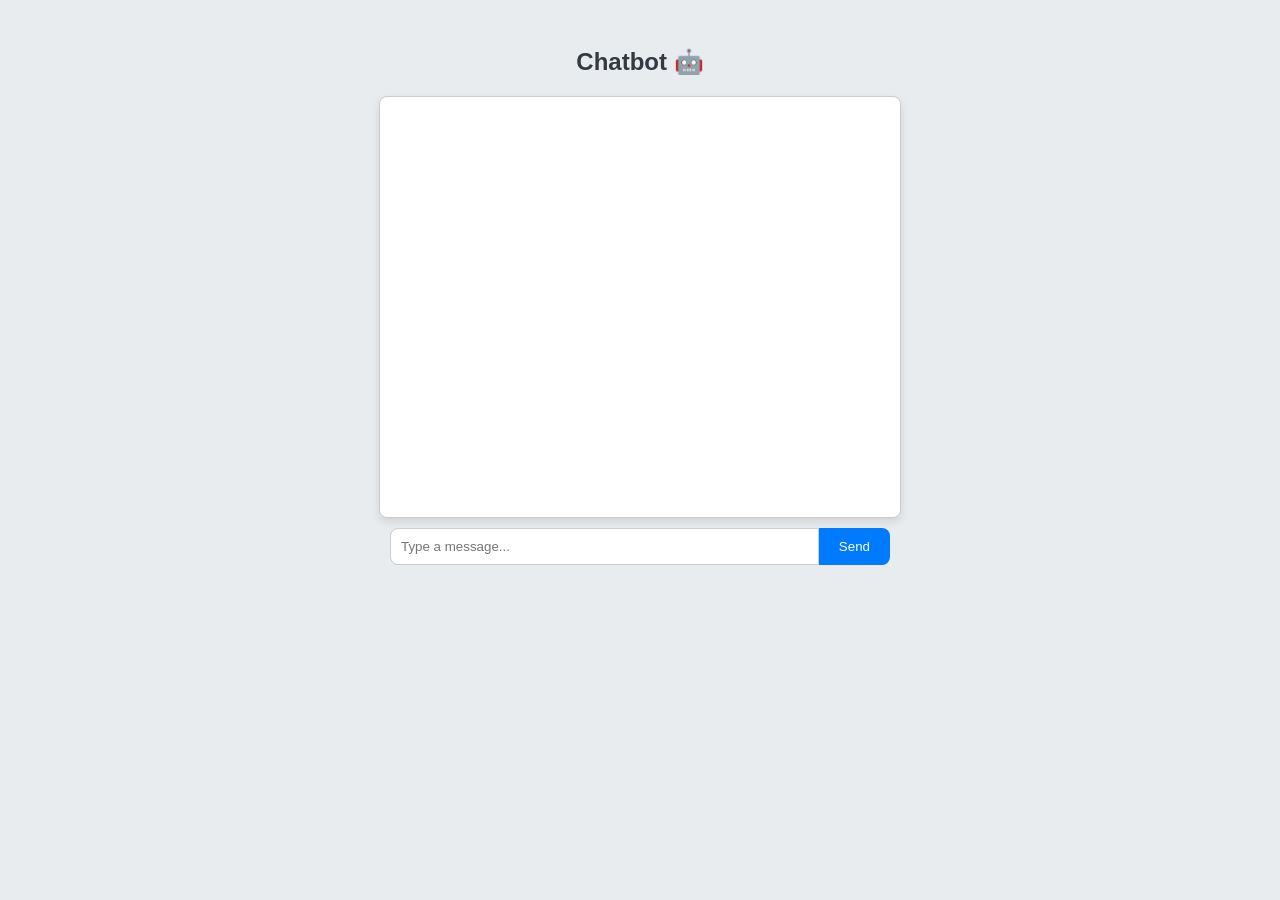
<file: bot.html>
<!DOCTYPE html>
<html lang="en">
<head>
  <meta charset="UTF-8">
  <title>Chatbot with History</title>
  <style>
    body {
      font-family: Arial, sans-serif;
      background: #e9ecef;
      display: flex;
      flex-direction: column;
      align-items: center;
      padding: 20px;
    }

    h2 {
      color: #343a40;
    }

    #chatbox {
      width: 100%;
      max-width: 500px;
      height: 400px;
      border: 1px solid #ccc;
      border-radius: 8px;
      background: #fff;
      padding: 10px;
      overflow-y: scroll;
      box-shadow: 0 4px 8px rgba(0,0,0,0.1);
      margin-bottom: 10px;
    }

    .user, .bot {
      margin: 10px 0;
      line-height: 1.4;
    }

    .user { color: blue; }
    .bot { color: green; }

    #inputArea {
      display: flex;
      width: 100%;
      max-width: 500px;
    }

    #userInput {
      flex: 1;
      padding: 10px;
      border: 1px solid #ccc;
      border-top-left-radius: 8px;
      border-bottom-left-radius: 8px;
    }

    #sendBtn {
      padding: 10px 20px;
      border: none;
      background: #007bff;
      color: #fff;
      cursor: pointer;
      border-top-right-radius: 8px;
      border-bottom-right-radius: 8px;
    }

    #sendBtn:hover {
      background: #0056b3;
    }
  </style>
</head>
<body>

  <h2>Chatbot 🤖</h2>
  <div id="chatbox"></div>

  <div id="inputArea">
    <input type="text" id="userInput" placeholder="Type a message..." />
    <button id="sendBtn">Send</button>
  </div>

  <script>
    const sendBtn = document.getElementById("sendBtn");
    const userInput = document.getElementById("userInput");
    const chatbox = document.getElementById("chatbox");

    // Load chat history from localStorage
    const history = localStorage.getItem("chatHistory");
    if (history) chatbox.innerHTML = history;

    sendBtn.addEventListener("click", sendMessage);
    userInput.addEventListener("keypress", function (e) {
      if (e.key === "Enter") sendMessage();
    });

    function sendMessage() {
      const message = userInput.value.trim();
      if (message === "") return;

      const userMessage = `<div class="user"><strong>You:</strong> ${message}</div>`;
      chatbox.innerHTML += userMessage;

      const reply = getBotReply(message.toLowerCase());
      const botMessage = `<div class="bot"><strong>Bot:</strong> ${reply}</div>`;
      chatbox.innerHTML += botMessage;

      // Save to localStorage
      localStorage.setItem("chatHistory", chatbox.innerHTML);

      userInput.value = "";
      chatbox.scrollTop = chatbox.scrollHeight;
    }

    function getBotReply(message) {
      if (message.includes("hello") || message.includes("hi")) {
        return "Hi there! How can I help you today?";
      } else if (message.includes("how are you")) {
        return "I'm doing great, thanks for asking!";
      } else if (message.includes("bye")) {
        return "Goodbye! Have a wonderful day!";
      } else if (message.includes("help")) {
        return "You can try typing: hello, bye, help.";
      } else {
        return "Sorry, I didn’t understand. Try 'hello', 'bye', or 'help'.";
      }
    }
  </script>

</body>
</html>
</file>
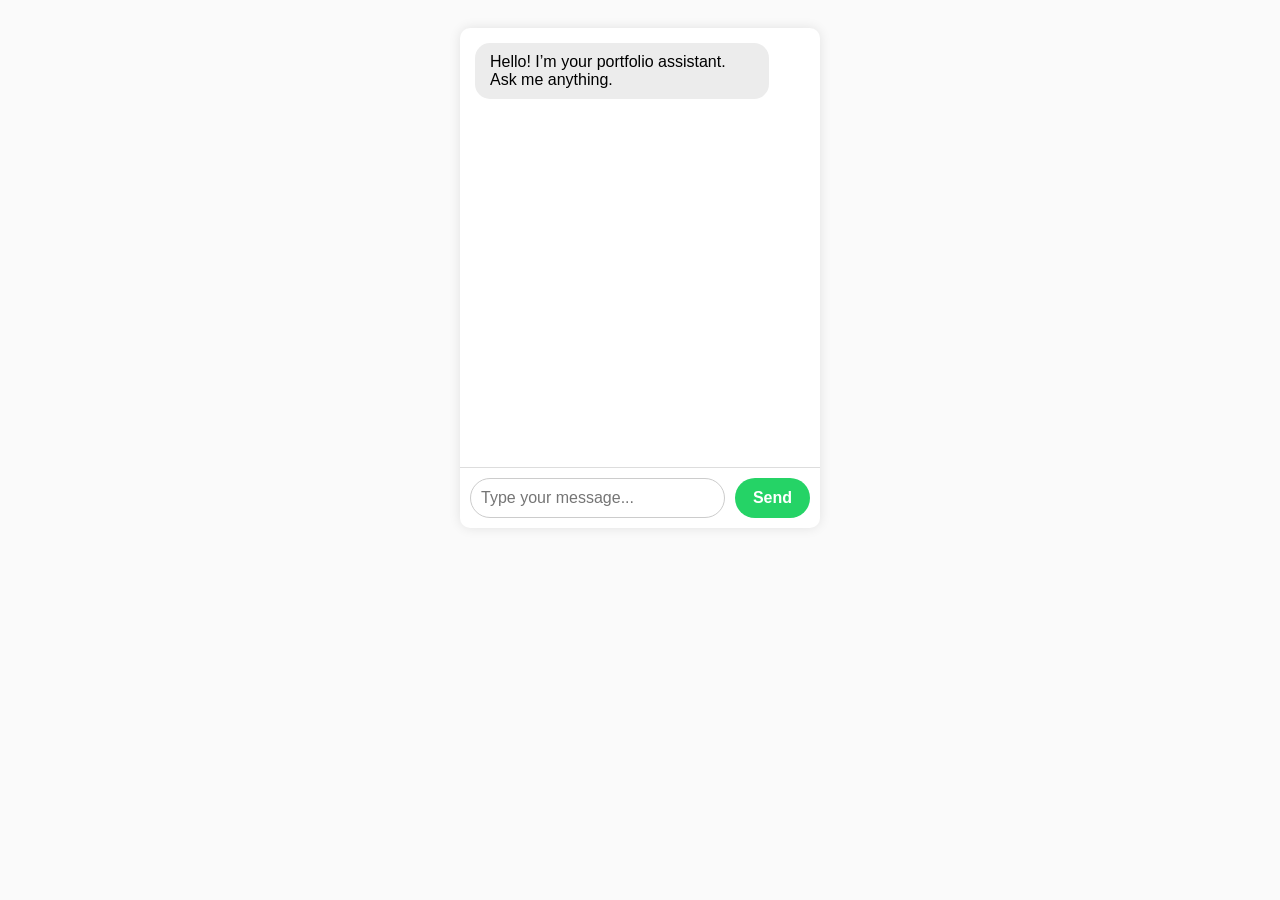
<file: bots.html>
<!DOCTYPE html>
<html lang="en">
<head>
  <meta charset="UTF-8" />
  <meta name="viewport" content="width=device-width, initial-scale=1" />
  <title>Chatbot with OpenAI</title>
  <style>
    body {
      font-family: Arial, sans-serif;
      background: #fafafa;
      display: flex;
      justify-content: center;
      padding: 20px;
    }
    .chatbot-container {
      width: 360px;
      background: white;
      border-radius: 10px;
      box-shadow: 0 0 12px rgba(0,0,0,0.1);
      display: flex;
      flex-direction: column;
      height: 500px;
    }
    .chat-window {
      flex: 1;
      padding: 15px;
      overflow-y: auto;
      border-bottom: 1px solid #ddd;
    }
    .message {
      max-width: 80%;
      padding: 10px 15px;
      border-radius: 15px;
      margin-bottom: 10px;
      word-wrap: break-word;
    }
    .user {
      background-color: #dcf8c6;
      align-self: flex-end;
      text-align: right;
    }
    .bot {
      background-color: #ececec;
      align-self: flex-start;
      text-align: left;
    }
    .input-area {
      display: flex;
      padding: 10px;
      gap: 10px;
    }
    .input-area input {
      flex: 1;
      padding: 10px;
      border-radius: 20px;
      border: 1px solid #ccc;
      font-size: 16px;
    }
    .input-area button {
      background-color: #25d366;
      border: none;
      padding: 10px 18px;
      color: white;
      font-weight: bold;
      border-radius: 20px;
      cursor: pointer;
      font-size: 16px;
    }
  </style>
</head>
<body>

<div class="chatbot-container">
  <div class="chat-window" id="chat-window">
    <div class="message bot">Hello! I’m your portfolio assistant. Ask me anything.</div>
  </div>
  <div class="input-area">
    <input id="user-input" type="text" placeholder="Type your message..." />
    <button id="send-btn">Send</button>
  </div>
</div>

<script>
  const chatWindow = document.getElementById('chat-window');
  const input = document.getElementById('user-input');
  const sendBtn = document.getElementById('send-btn');

  // Keep full conversation for context
  let messages = [
    { role: "system", content: "You are a helpful assistant for a developer portfolio website." }
  ];

  function addMessage(text, className) {
    const div = document.createElement('div');
    div.className = 'message ' + className;
    div.textContent = text;
    chatWindow.appendChild(div);
    chatWindow.scrollTop = chatWindow.scrollHeight;
  }

  async function sendMessage() {
    const text = input.value.trim();
    if (!text) return;

    addMessage(text, 'user');
    messages.push({ role: "user", content: text });
    input.value = "";
    input.disabled = true;
    sendBtn.disabled = true;

    try {
      const res = await fetch('http://localhost:5000/chat', {
        method: 'POST',
        headers: { 'Content-Type': 'application/json' },
        body: JSON.stringify({ messages }),
      });

      if (!res.ok) throw new Error('API error');
      const data = await res.json();

      addMessage(data.reply, 'bot');
      messages.push({ role: "assistant", content: data.reply });
    } catch (error) {
      addMessage("Sorry, something went wrong. Please try again.", 'bot');
    }

    input.disabled = false;
    sendBtn.disabled = false;
    input.focus();
  }

  sendBtn.addEventListener('click', sendMessage);
  input.addEventListener('keydown', (e) => {
    if (e.key === 'Enter') sendMessage();
  });
</script>

</body>
</html>
</file>
